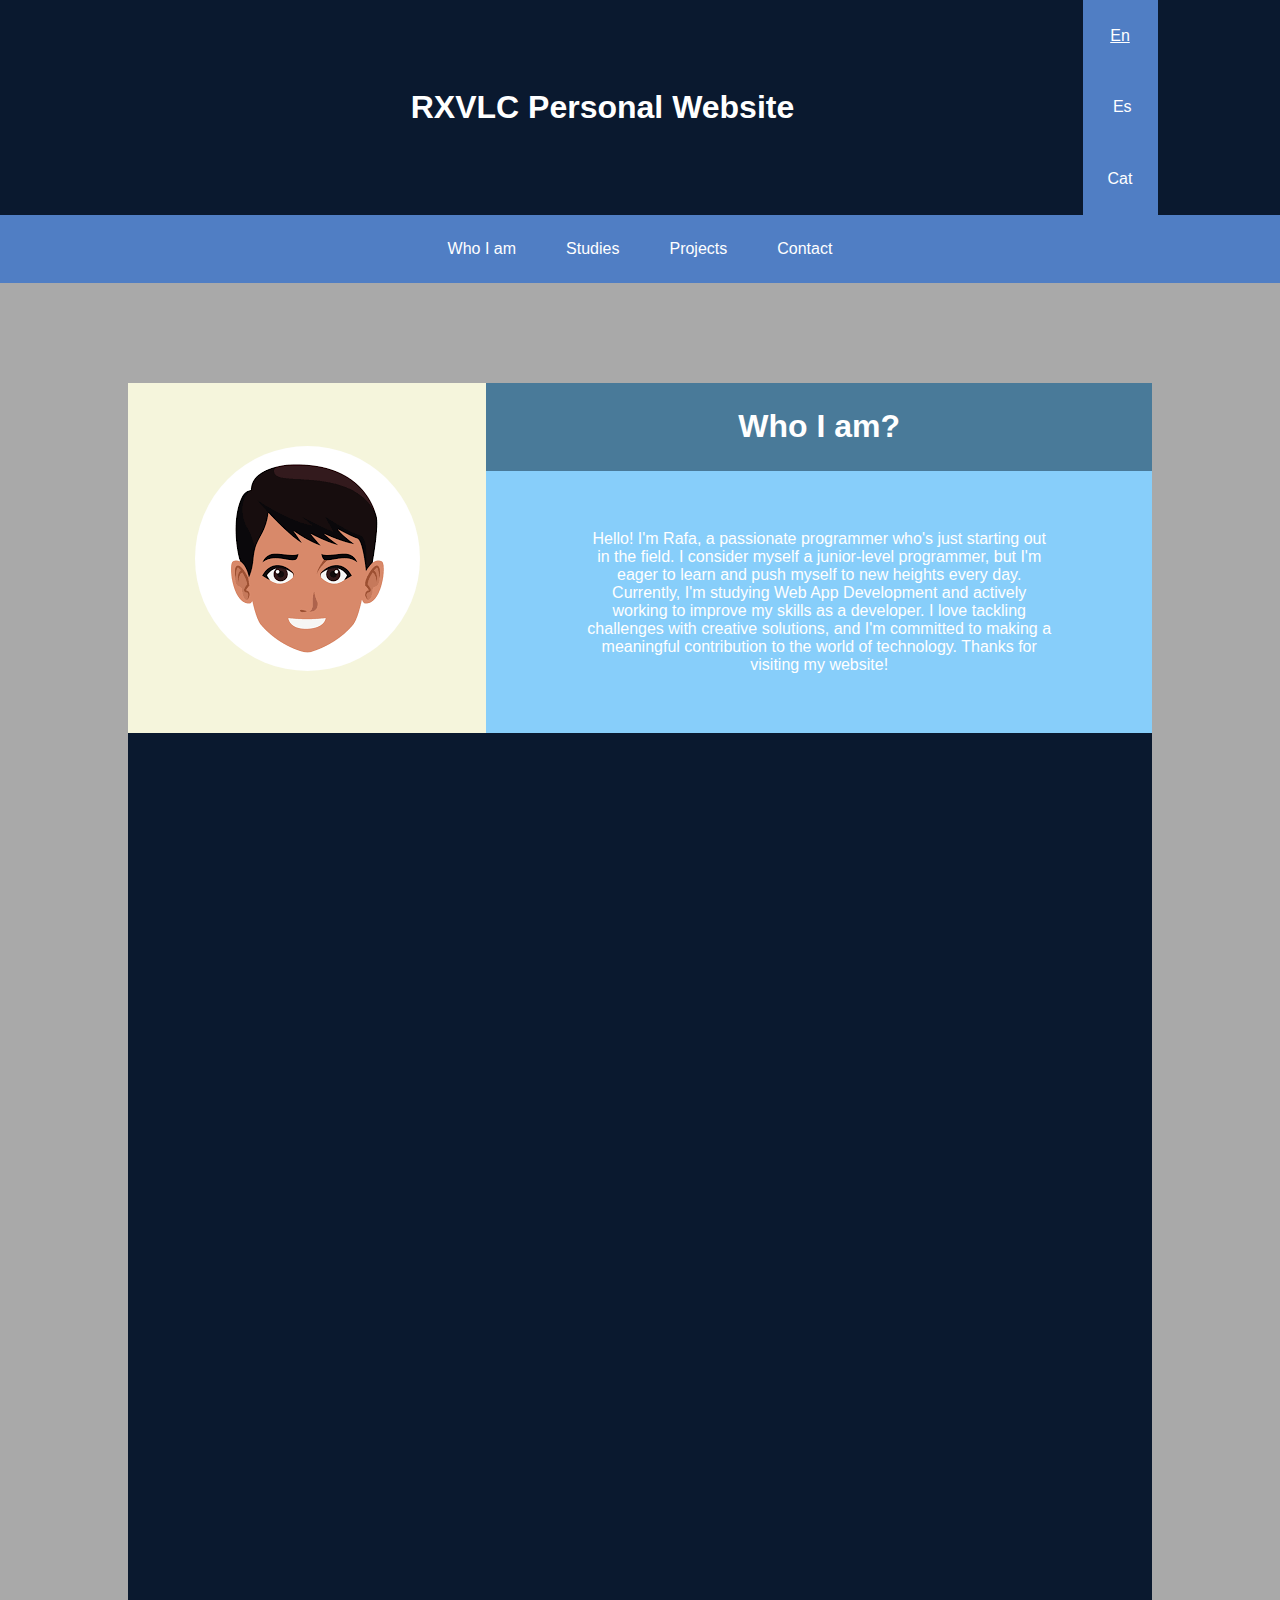
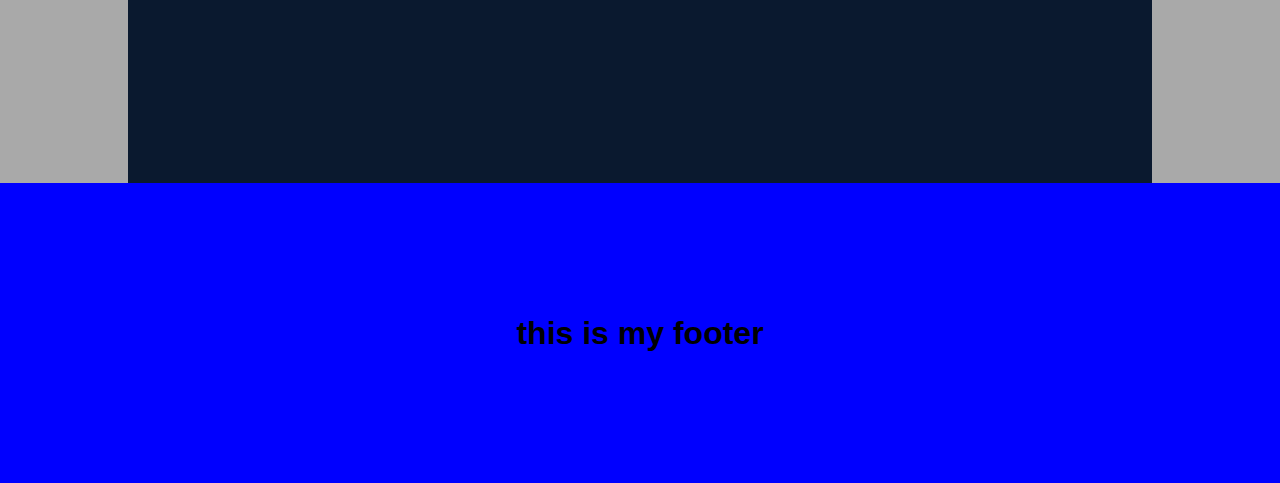
<file: en/index.html>
<!DOCTYPE html>
<html lang="en">

<head>
    <meta charset="UTF-8">
    <meta http-equiv="X-UA-Compatible" content="IE=edge">
    <meta name="viewport" content="width=device-width, initial-scale=1.0">
    <title>RXVLC</title>
    <link rel="stylesheet" href="../style.css">
    <link rel="stylesheet" href="https://unpkg.com/aos@next/dist/aos.css" />

</head>

<body>
    <script src="https://unpkg.com/aos@next/dist/aos.js"></script>
    <script src="https://unpkg.com/aos@next/dist/aos.js"></script>
    <script>
        AOS.init();
    </script>
    <header>
        <div class="container_header " ">
            <h1 data-aos=" fade-down" data-aos-delay="550">RXVLC Personal Website</h1>
        </div>
        <div class="languages_container">
            <a href="#" style="text-decoration: underline;">En</a>
            <a href="../es/index.html">&nbsp;Es</a>
            <a href="../val/index.html">Cat</a>
        </div>
    </header>


    <!-- <div>
<h1 data-aos="fade-up">Animación al hacer scroll</h1>
<p data-aos="fade-down" data-aos-delay="1200">Creando animaciones al hacer scroll...<p>
</div> -->

    <nav data-aos="fade-left" data-aos-delay="550">
        <a href="#whoiam">Who I am</a>
        <a href="#studyies">Studies</a>
        <a href="#projects">Projects</a>
        <a href="mailto:Rafanavarrete115@gmail.com">Contact</a>

    </nav>

    <div class="main_container">
        <div class="whoiam" data-aos="fade-up" data-aos-delay="550" id="whoiam">
            <div class="photo_whoiam"><img src="../img/rx.png" alt=""></div>
            <div class="whoiam_text_container">
                <div class="whoiam_title">
                    <h1>Who I am?</h1>
                </div>
                <div class="whoiam_text">
                    <p>Hello! I'm Rafa, a passionate programmer who's just starting out in the field.
                        I consider myself a junior-level programmer, but I'm eager to learn and push myself to new
                        heights every day.
                        Currently, I'm studying Web App Development and actively working to improve my skills as a
                        developer.
                        I love tackling challenges with creative solutions, and I'm committed to making a meaningful
                        contribution to the world of technology.
                        Thanks for visiting my website!
                    </p>
                </div>

            </div>
        </div>

        <div class="academic_record" data-aos="fade-down" data-aos-delay="550" id="studyies">
            <div class="photo_academic"><img src="../img/tick.png" alt=""></div>
            <div class="whoiam_text_container">
                <div class="whoiam_title">
                    <h1>My academic trajectory</h1>
                </div>
                <div class="whoiam_text">
                    <p>I'm graduated in Microcomputer Systems Technician with the best academic record in my class.
                        Throughout my education,
                        I have gained a solid knowledge of microcomputer systems, standing out for my skills in areas
                        such as programming, network design, and technical
                        problem-solving. This achievement has demonstrated my ability to learn and apply skills
                        effectively, which drives me to continue improving and growing
                        professionally in the field of information technology.
                    </p>
                </div>

            </div>
        </div>

        <div class="Projects" data-aos="fade-down" data-aos-delay="550" id="projects">
            <div class="photo_it"><img src="../img/IT_projects.png" alt=""></div>
            <div class="whoiam_text_container">
                <div class="whoiam_title">
                    <h1>My own projects</h1>
                </div>
                <div class="whoiam_text">
                    <p>
                        I am proud to have created different scripts, including a calculator, rock-paper-scissors game,
                        and a gambling game.
                        But without a doubt, my best project so far has been the imitation of my high school's website,
                        which allowed me to develop skills
                        in web design and programming. Each project I have undertaken has been a challenge, but thanks
                        to them, I have learned to solve problems
                        and create practical solutions. I am excited to continue working on new projects and exploring
                        everything that programming has to offer.
                    </p>
                </div>

            </div>
        </div>


    </div>

</body>
<footer>
    <h1>this is my footer</h1>
</footer>

</html>
</file>
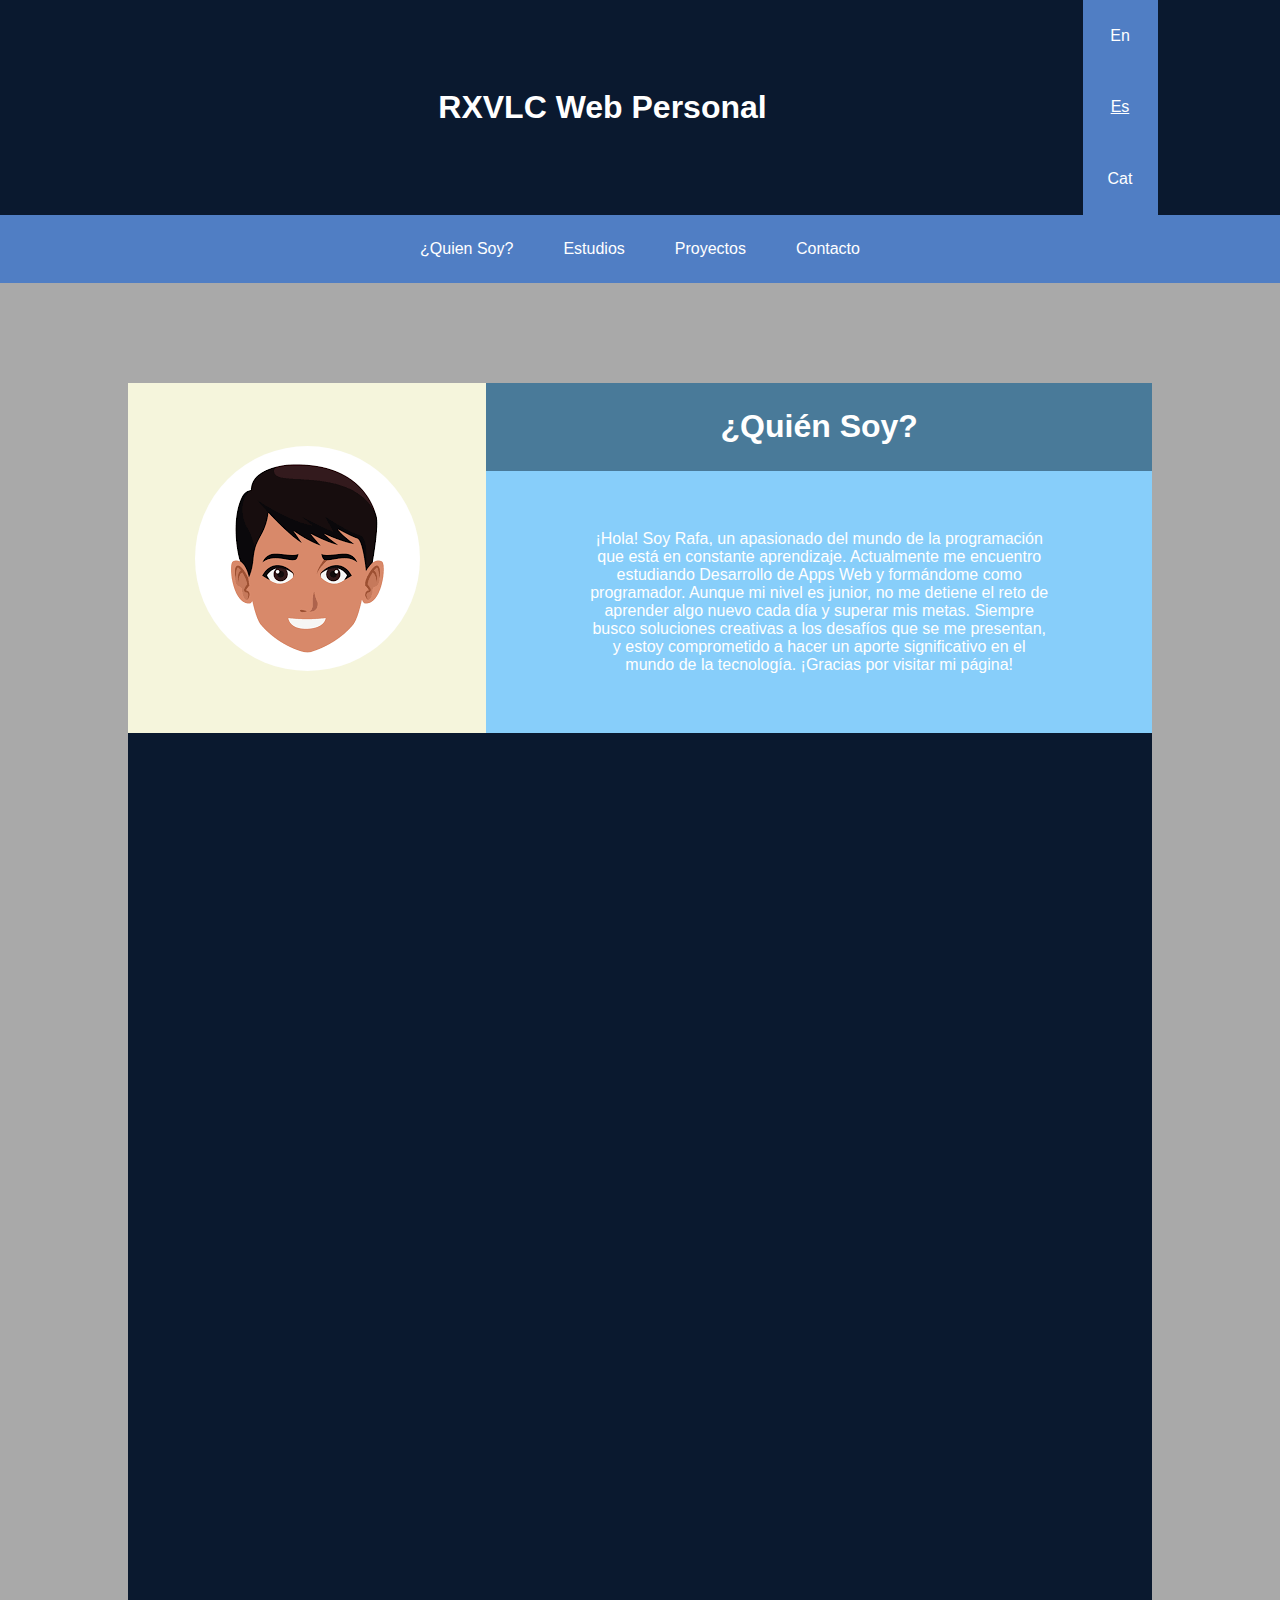
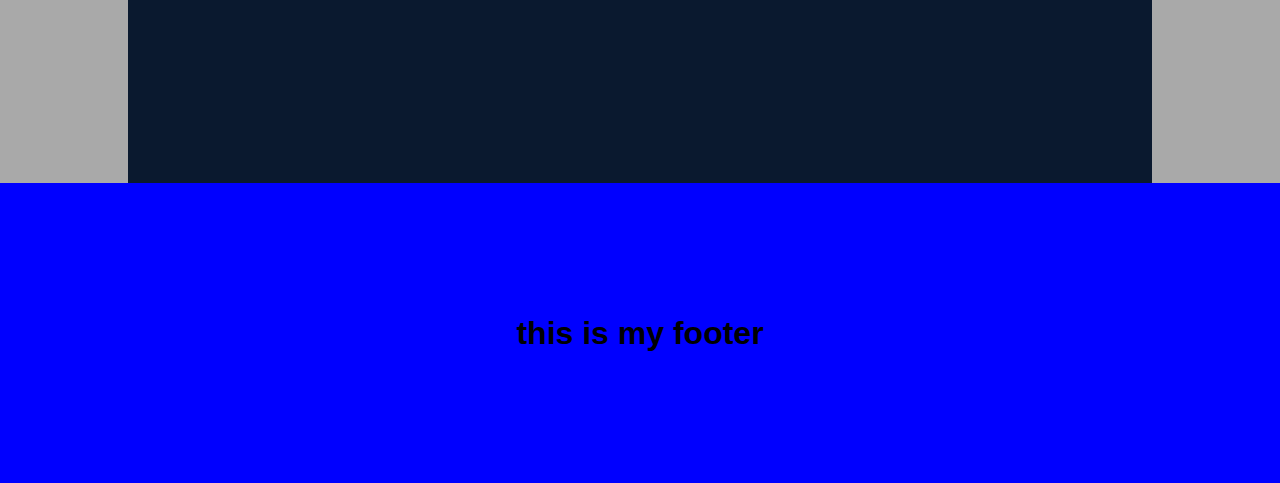
<file: es/index.html>
<!DOCTYPE html>
<html lang="en">

<head>
    <meta charset="UTF-8">
    <meta http-equiv="X-UA-Compatible" content="IE=edge">
    <meta name="viewport" content="width=device-width, initial-scale=1.0">
    <title>RXVLC </title>
    <link rel="stylesheet" href="../style.css">
    <link rel="stylesheet" href="https://unpkg.com/aos@next/dist/aos.css" />

</head>

<body>
    <script src="https://unpkg.com/aos@next/dist/aos.js"></script>
    <script src="https://unpkg.com/aos@next/dist/aos.js"></script>
    <script>
        AOS.init();
    </script>
    <header>
        <div class="container_header " ">
            <h1 data-aos=" fade-down" data-aos-delay="550">RXVLC Web Personal</h1>
        </div>
        <div class="languages_container">
            <a href="../en/index.html">En</a>
            <a href="#" style="text-decoration: underline;">Es</a>
            <a href="../val/index.html">Cat</a>
        </div>
    </header>


    <!-- <div>
<h1 data-aos="fade-up">Animación al hacer scroll</h1>
<p data-aos="fade-down" data-aos-delay="1200">Creando animaciones al hacer scroll...<p>
</div> -->

    <nav data-aos="fade-left" data-aos-delay="550">
        <a href="#whoiam">¿Quien Soy?</a>
        <a href="#studyies">Estudios</a>
        <a href="#projects">Proyectos</a>
        <a href="mailto:Rafanavarrete115@gmail.com">Contacto</a>

    </nav>

    <div class="main_container">
        <div class="whoiam" data-aos="fade-up" data-aos-delay="550" id="whoiam">
            <div class="photo_whoiam"><img src="../img/rx.png" alt=""></div>
            <div class="whoiam_text_container">
                <div class="whoiam_title">
                    <h1>¿Quién Soy?</h1>
                </div>
                <div class="whoiam_text">
                    <p>¡Hola! Soy Rafa, un apasionado del mundo de la programación que está en constante aprendizaje.
                        Actualmente me encuentro estudiando Desarrollo de Apps Web y formándome como programador. Aunque
                        mi nivel es junior, no me detiene el
                        reto de aprender algo nuevo cada día y superar mis metas. Siempre busco
                        soluciones creativas a los desafíos que se me presentan, y estoy comprometido a hacer un aporte
                        significativo en el mundo de la tecnología.
                        ¡Gracias por visitar mi página!
                    </p>
                </div>

            </div>
        </div>

        <div class="academic_record" data-aos="fade-down" data-aos-delay="550" id="studyies">
            <div class="photo_academic"><img src="../img/tick.png" alt=""></div>
            <div class="whoiam_text_container">
                <div class="whoiam_title">
                    <h1>My academic trajectory</h1>
                </div>
                <div class="whoiam_text">
                    <p>
                        Soy graduado en Técnico de Sistemas Microinformáticos con el mejor expediente académico de mi
                        promoción.
                        A lo largo de mi formación, he adquirido un sólido conocimiento de los sistemas
                        microinformáticos, destacando por mis habilidades
                        en áreas como la programación, el diseño de redes y la resolución de problemas técnicos. Este
                        logro ha demostrado mi capacidad de
                        aprender y aplicar habilidades de manera efectiva, lo que me impulsa a seguir mejorando y
                        creciendo profesionalmente en el campo de la tecnología de la información.

                    </p>
                </div>

            </div>
        </div>

        <div class="Projects" data-aos="fade-down" data-aos-delay="550" id="projects">
            <div class="photo_it"><img src="../img/IT_projects.png" alt=""></div>
            <div class="whoiam_text_container">
                <div class="whoiam_title">
                    <h1>My own projects</h1>
                </div>
                <div class="whoiam_text">
                    <p>
                        Me siento orgulloso de haber creado diferentes scripts, incluyendo una calculadora, piedra papel
                        o tijera y un juego de azar.
                        Pero sin duda, mi mejor proyecto hasta ahora ha sido la imitación de la página web de mi
                        instituto, lo que me permitió desarrollar
                        habilidades en diseño y programación web. Cada proyecto que he emprendido ha sido un desafío,
                        pero gracias a ellos he aprendido a resolver
                        problemas y crear soluciones prácticas. Estoy emocionado de seguir trabajando en nuevos
                        proyectos y explorar todo lo que la programación tiene para ofrecer.
                    </p>
                </div>

            </div>
        </div>



    </div>

</body>
<footer>
    <h1>this is my footer</h1>
</footer>

</html>
</file>
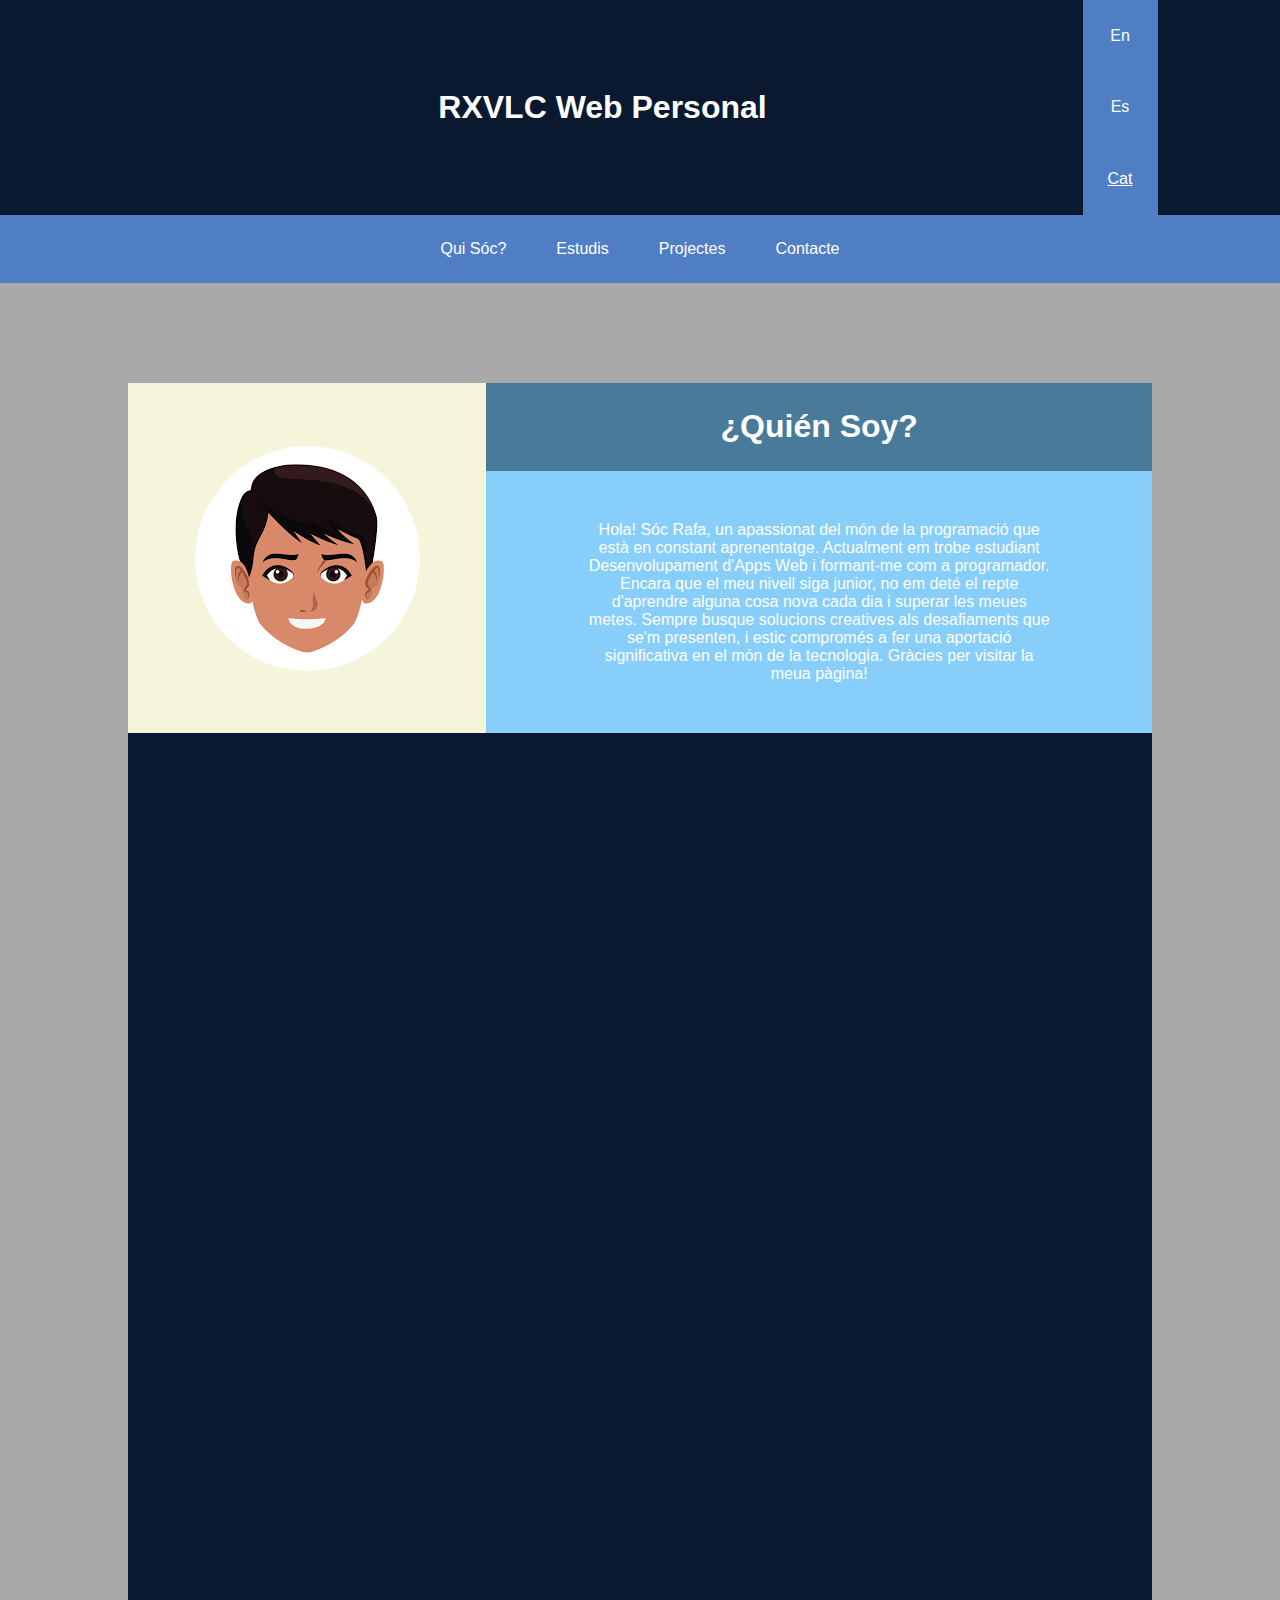
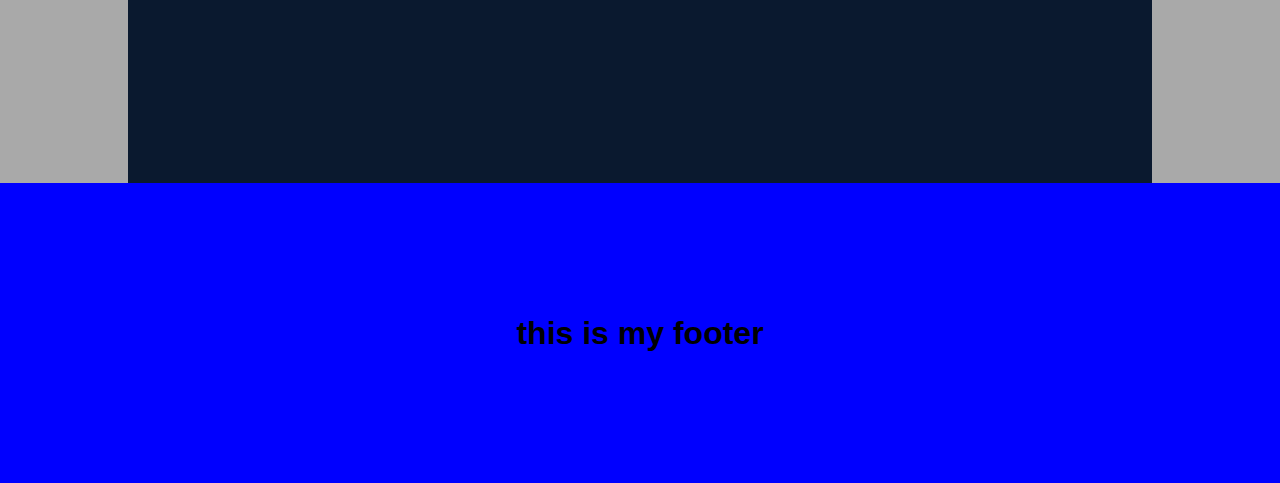
<file: val/index.html>
<!DOCTYPE html>
<html lang="en">

<head>
    <meta charset="UTF-8">
    <meta http-equiv="X-UA-Compatible" content="IE=edge">
    <meta name="viewport" content="width=device-width, initial-scale=1.0">
    <title>RXVLC </title>
    <link rel="stylesheet" href="../style.css">
    <link rel="stylesheet" href="https://unpkg.com/aos@next/dist/aos.css" />

</head>

<body>
    <script src="https://unpkg.com/aos@next/dist/aos.js"></script>
    <script src="https://unpkg.com/aos@next/dist/aos.js"></script>
    <script>
        AOS.init();
    </script>
    <header>
        <div class="container_header " ">
            <h1 data-aos=" fade-down" data-aos-delay="550">RXVLC Web Personal</h1>
        </div>
        <div class="languages_container">
            <a href="../en/index.html">En</a>
            <a href="../es/index.html">Es</a>
            <a href="#" style="text-decoration: underline;"">Cat</a>
        </div>
    </header>

	
<!-- <div>
<h1 data-aos=" fade-up">Animación al hacer scroll</h1>
                <p data-aos="fade-down" data-aos-delay="1200">Creando animaciones al hacer scroll...<p>
        </div> -->

        <nav data-aos="fade-left" data-aos-delay="550">
            <a href="#whoiam">Qui Sóc?</a>
            <a href="#studyies">Estudis</a>
            <a href="#projects">Projectes</a>
            <a href="mailto:Rafanavarrete115@gmail.com">Contacte</a>

        </nav>

        <div class="main_container">
            <div class="whoiam" data-aos="fade-up" data-aos-delay="550" id="whoiam">
                <div class="photo_whoiam"><img src="../img/rx.png" alt=""></div>
                <div class="whoiam_text_container">
                    <div class="whoiam_title">
                        <h1>¿Quién Soy?</h1>
                    </div>
                    <div class="whoiam_text">
                        <p>Hola! Sóc Rafa, un apassionat del món de la programació que està en constant aprenentatge.
                            Actualment em trobe estudiant Desenvolupament d'Apps Web i formant-me com a programador.
                            Encara que el meu nivell siga junior, no em deté el
                            repte d'aprendre alguna cosa nova cada dia i superar les meues metes. Sempre busque
                            solucions creatives als desafiaments que se'm presenten,
                            i estic compromés a fer una aportació significativa en el món de la tecnologia. Gràcies per
                            visitar la meua pàgina!
                        </p>
                    </div>

                </div>
            </div>

            <div class="academic_record" data-aos="fade-down" data-aos-delay="550" id="studyies">
                <div class="photo_academic"><img src="../img/tick.png" alt=""></div>
                <div class="whoiam_text_container">
                    <div class="whoiam_title">
                        <h1>My academic trajectory</h1>
                    </div>
                    <div class="whoiam_text">
                        <p>
                            Sóc graduat en Tècnic de Sistemes Microinformàtics amb el millor expedient acadèmic de la
                            meva promoció. Al llarg de la meva formació,
                            he adquirit un sòlid coneixement dels sistemes microinformàtics, destacant per les meues
                            habilitats en àrees com la programació, el disseny de xarxes
                            i la resolució de problemes tècnics. Aquest assoliment ha demostrat la meua capacitat
                            d'aprendre i aplicar habilitats de manera efectiva, el que m'impulsa
                            a seguir millorant i creixent professionalment en el camp de la tecnologia de la informació.
                        </p>
                    </div>

                </div>
            </div>

            <div class="Projects" data-aos="fade-down" data-aos-delay="550" id="projects">
                <div class="photo_it"><img src="../img/IT_projects.png" alt=""></div>
                <div class="whoiam_text_container">
                    <div class="whoiam_title">
                        <h1>My own projects</h1>
                    </div>
                    <div class="whoiam_text">
                        <p>
                            Estic orgullós de haver creat diferents scripts, incloent-hi una calculadora, el joc de
                            pedra-paper-tisores i un joc d'atzar.
                            Però sens dubte, el meu millor projecte fins ara ha estat la imitació de la pàgina web de la
                            meva escola, que em va permetre desenvolupar
                            habilitats en disseny i programació web. Cada projecte que he emprès ha estat un repte, però
                            gràcies a ells, he après a resoldre problemes
                            i crear solucions pràctiques. Estic emocionat de continuar treballant en nous projectes i
                            explorar tot el que la programació té per oferir.
                        </p>
                    </div>

                </div>
            </div>



        </div>

</body>
<footer>
    <h1>this is my footer</h1>
</footer>

</html>
</file>
<file: style.css>
@media (min-width: 768px) {
    *{
        margin: 0;
    }
    
    body{
        background-color: #A9A9A9;
        font-family: Arial, Helvetica, sans-serif;
    }
    
    header{
        background-color: #0A192F;
        height: 215px;
        width: 100%;
        display: flex;
        justify-content: center;
        color: #FFFFFF;
    
    
    }
    
    .container_header{
        background-color: #0A192F;
        height: 100%;
        width: 75%;
        display: flex;
        justify-content: center;
        align-items: center;
    }
    
    .languages_container{
        width: 75px;
        display: flex;
        align-items: center;
        flex-direction: column;
        background-color: #507ec4;
    
    }
    
    .languages_container a:hover{
        background-color: #0A192F;
        transition: 1s;
    }
    
    .languages_container a{
        text-decoration: none;
        color: white;
        display: flex;
        justify-content: center;
        align-items: center;
        height: 33.3%;
        width: 100%;
    }
    
    nav{
        background-color: #507ec4;
        display: flex;
        justify-content: center;
    
    }
    nav a{
        display: flex;
        justify-content: center;
        align-items: center;
        padding: 25px;
        text-decoration: none;
        color: white;
    
    }
    
    nav a:hover{
        background-color: #0A192F;
        transition: 1s;
    }
    
    
    
    /* @keyframes slidein {
        from {
            margin-left: 100%;
            width: 300%
        }
        
        to {
            margin-left: 0%;
            width: 100%;
        }
        }
       */
    .main_container{
        height: 1400px;
        width: 80%;
        margin: auto;
        background-color: #0A192F;
        margin-top: 100px;
        display: flex;
        flex-direction: column;
        
    }
    .whoiam, .academic_record, .Projects{
        background-color: red;
        height: 350px;
        width: 100%;
        float: left;
        display: flex;
    }
    
    
    .photo_whoiam{
        background-color: beige;
        width: 35%;
        height: 100%;
        float: left;
        display: flex;
        justify-content: center;
        align-items: center;
        text-align: center;
    }
    
    .photo_whoiam img{
    border-radius: 100%;
    }
    
    .whoiam_text_container{
        width: 65%;
        height: 100%;
        display: flex;
        float: left;
        background-color: yellow;
        flex-direction: column;
        
    
    }
    
    .whoiam_title{
        background-color: #497a99;
        display: flex;
        justify-content: center;
        align-items: center;
        width: 100%;
        height: 25%;
        color: white;
    }
    
    .whoiam_text{
        background-color: #87CEFA;
        width: 100%;
        height: 75%;
        color: white;
        font-size: 1rem;
        text-align: center;
        display: flex;
        justify-content: center;
        align-items: center;
    
    }
    
    .whoiam_text p{
        margin: 0 100px;
    }
    
    .academic_record{
        margin-top: 150px ;
        flex-direction: row-reverse;
    }
    .photo_academic{
        background-color: beige;
        width: 35%;
        height: 100%;
        float: left;
        display: flex;
        justify-content: center;
        align-items: center;
        text-align: center;
    }
    .photo_academic img{
        
        width: 50%;
        height: 50%;
        
    }
    
    .Projects{
        margin-top: 150px ;
        flex-direction: row;
    }
    
    .photo_it{
        background-color: beige;
        width: 35%;
        height: 100%;
        float: left;
        display: flex;
        justify-content: center;
        align-items: center;
        text-align: center;
    }
    .photo_it img{
        border-radius: 100%;
        width: 70%;
        height: 70%;
        
    }
    
    footer{
        background-color: blue;
        height: 300px;
        width: 100%;
        display: flex;
        justify-content: center;
        align-items: center;
    }


}


@media (max-width: 768px) {
    *{
        margin: 0;
        
    }
    
    body{
        background-color: #0A192F;
        font-family: Arial, Helvetica, sans-serif;
    }
    
    header{
        background-color: #0A192F;
        height: 70vh;
        width: 100%;
        display: flex;
        justify-content: center;
        align-items: center;
        color: #FFFFFF;
        flex-direction: column;
        text-align: center
    }
    
    .container_header{
        background-color: #0A192F;
        height: 100%;
        width: 75%;
        display: flex;
        justify-content: center;
        align-items: center;
        
    }
    
    .languages_container{
        width: 100%;
        height: 80px;
        display: flex;
        align-items: center;
        flex-direction: row;
        background-color: #507ec4;
    
    }
    
    .languages_container a:hover{
        background-color: #0A192F;
        transition: 1s;
    }
    
    .languages_container a{
        text-decoration: none;
        color: white;
        display: flex;
        justify-content: center;
        align-items: center;
        height: 100%;
        width: 100%;
    }
    
    nav{
        background-color: #507ec4;
        display: flex;
        justify-content: center;
        flex-direction: column;
    
    }
    nav a{
        display: flex;
        justify-content: center;
        align-items: center;
        padding: 25px;
        text-decoration: none;
        color: white;
    
    }
    
    nav a:hover{
        background-color: #0A192F;
        transition: 1s;
    }
    
    .main_container{
        height: 2000px;
        width: 100%;
        margin: auto;
        background-color: #0A192F;
        margin-top: 100px;
        display: flex;
        flex-direction: column;
        
    }
    .whoiam, .academic_record, .Projects{
        background-color: red;
        height: 350px;
        width: 100%;
        float: left;
        display: flex;
        flex-direction: column;
    }
    
    
    .photo_whoiam{
        background-color: beige;
        width: 100%;
        height: 100%;
        float: left;
        display: flex;
        justify-content: center;
        align-items: center;
        text-align: center;
    }
    
    .photo_whoiam img{
    border-radius: 100%;
    }
    
    .whoiam_text_container{
        width: 100%;
        height: 100%;
        display: flex;
        float: left;
        background-color: yellow;
        flex-direction: column;
        
    
    }
    
    .whoiam_title{
        background-color: #497a99;
        display: flex;
        justify-content: center;
        align-items: center;
        width: 100%;
        height: 25%;
        color: white;
        text-align: center;
    }
    
    .whoiam_text{
        background-color: #87CEFA;
        width: 100%;
        height: 60vh;
        color: white;
        font-size: 1rem;
        text-align: center;
        display: flex;
        justify-content: center;
        align-items: center;
    
    }
    
    .whoiam_text p{
        margin: 0 0px;
    }
    
    .academic_record{
        margin-top: 70vh ;
        flex-direction: column;

    }
    .photo_academic{
        background-color: beige;
        width: 100%;
        height: 100%;
        float: left;
        display: flex;
        justify-content: center;
        align-items: center;
        text-align: center;
    }
    .photo_academic img{
        
        width: 50%;
        height: 50%;
        
    }
    
    .Projects{
        margin-top: 60vh ;
        flex-direction: column;
    }
    
    .photo_it{
        background-color: beige;
        width: 100%;
        height: 100%;
        float: left;
        display: flex;
        justify-content: center;
        align-items: center;
        text-align: center;
    }
    .photo_it img{
        border-radius: 100%;
        width: 70%;
        height: 70%;
        
    }
    
}
</file>
